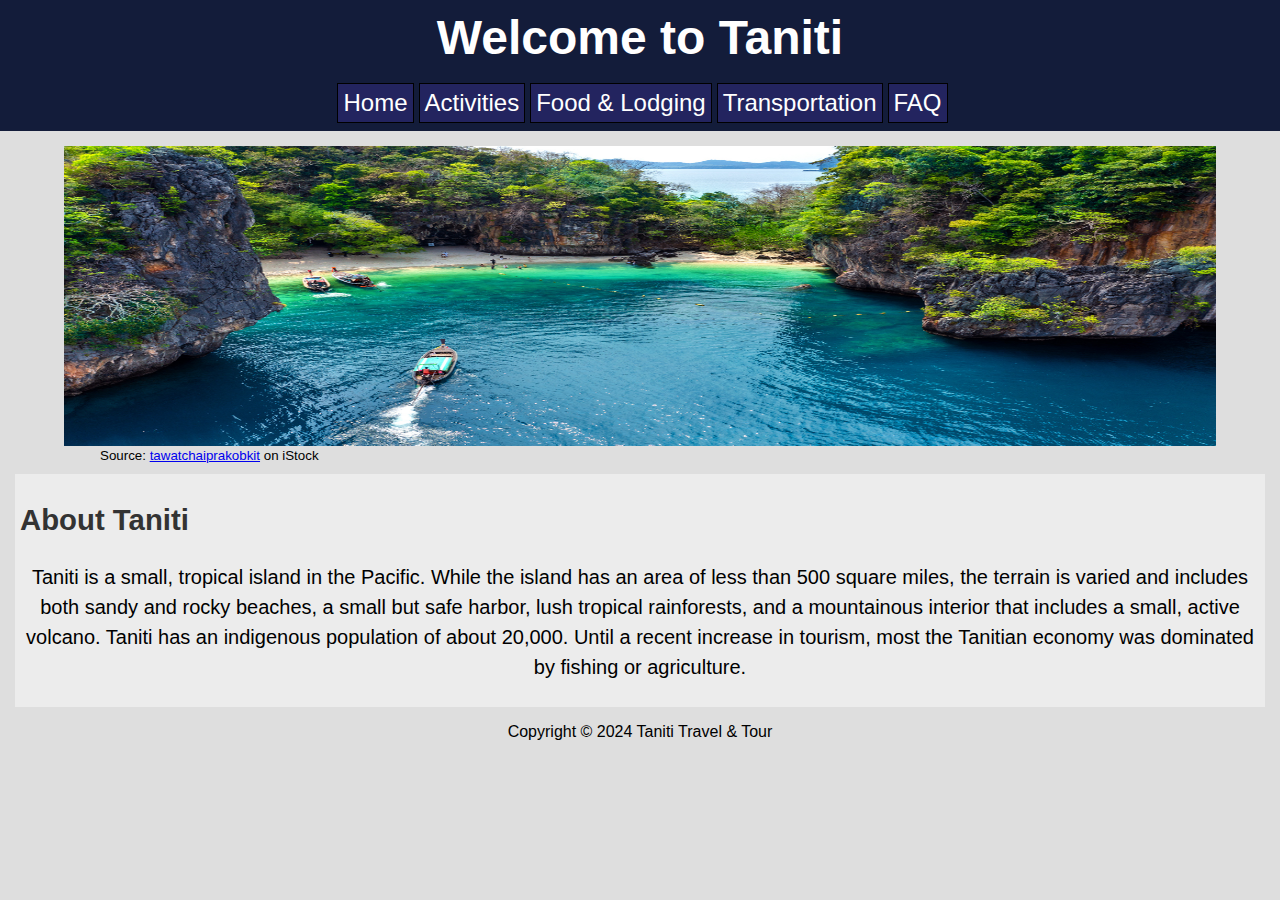
<file: index.html>
<!DOCTYPE HTML>
<html lang="en">
    <head>
        <meta charset="utf-8">
        <meta name="viewport" content="width=device-width, initial-scale=1">
        <meta name="description" content="Taniti Travel & Tour: A website for tourists interested in tropical experiences, island resorts, volcano tours, and foreign cultures.">
        <link rel="stylesheet" href="style.css">
        <title>Taniti Travel & Tour</title>
    </head>
    <body>
        <header>
            <h1><a href="index.html">Welcome to Taniti</a></h1>
        </header>
        <nav>
            <ul id="nav-list">
                <li><a href="index.html">Home</a></li>
                <li><a href="activities.html">Activities</a></li>
                <li><a href="lodging.html">Food & Lodging</a></li>
                <li><a href="transportation.html">Transportation</a></li>
                <li><a href="faq.html">FAQ</a></li>
            </ul>
        </nav>
        <div id="hero">
            <img src="images/hero.jpg" height="300px">
            <small>Source: <a href="www.istockphoto.com/photo/aerial-view-of-lao-lading-island-in-krabi-thailand-gm1309583872-399251113" target="_blank">tawatchaiprakobkit</a> on iStock</small>
        </div>
        <main>
            <section class="about">
                <h2>About Taniti</h2>
                <p>
                    Taniti is a small, tropical island in the Pacific. While the island has an area of less than 500 square miles, the terrain is varied and includes both sandy and rocky beaches,
                    a small but safe harbor, lush tropical rainforests, and a mountainous interior that includes a small, active volcano. Taniti has an indigenous population of about 20,000.
                    Until a recent increase in tourism, most the Tanitian economy was dominated by fishing or agriculture.
                </p>
            </section>
        </main>
        <footer>
            <p>Copyright &copy; 2024 Taniti Travel & Tour</p>
        </footer>
    </body>
</html>
</file>
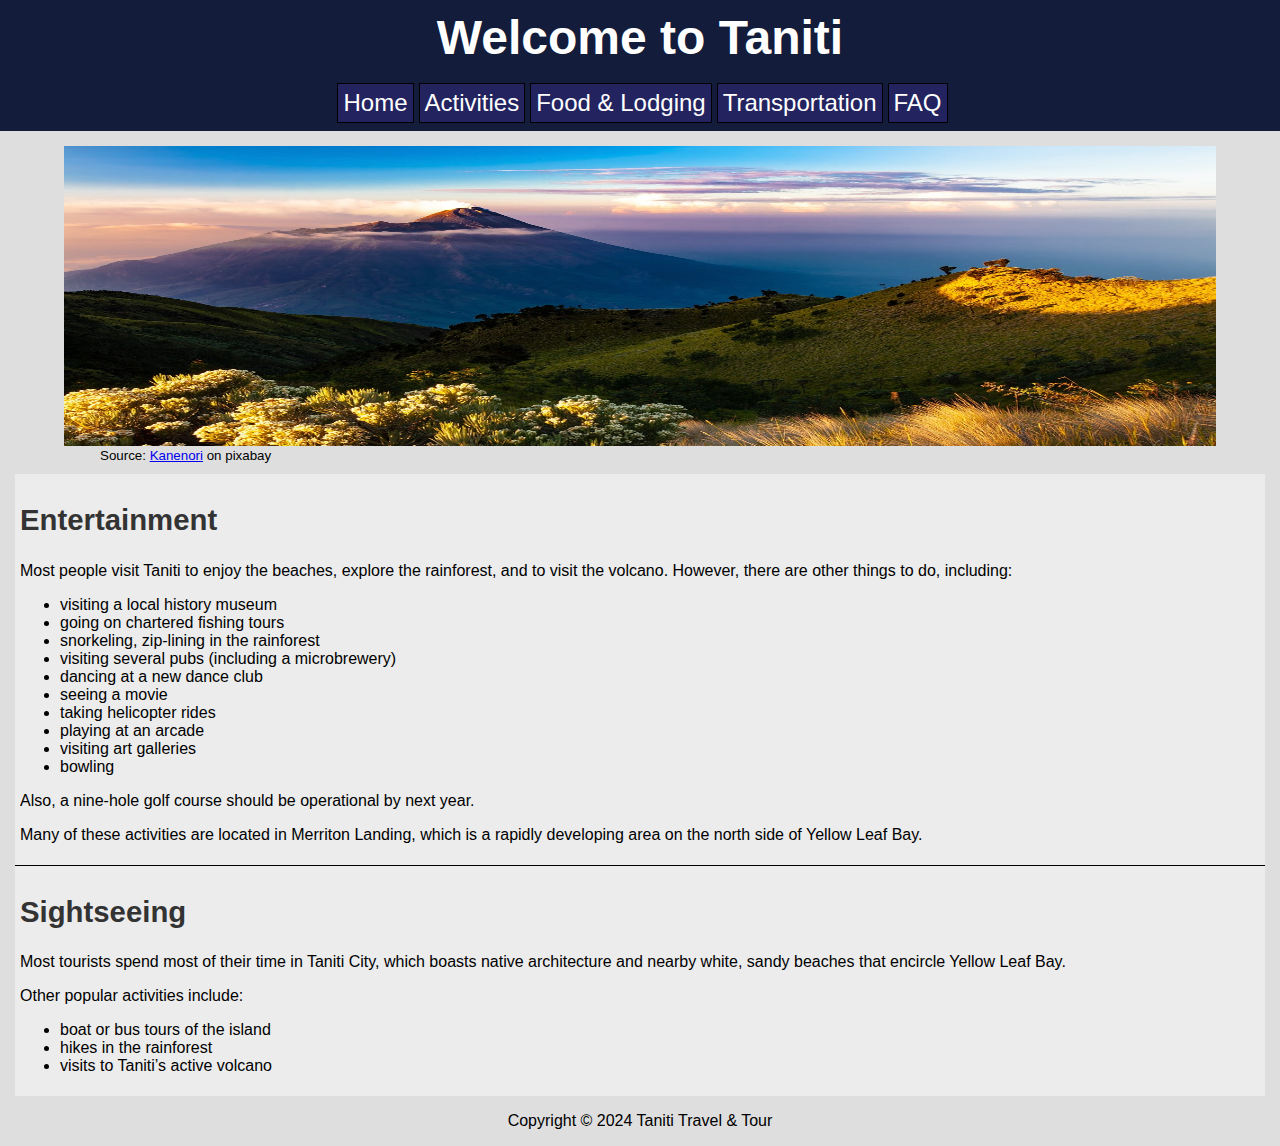
<file: activities.html>
<!DOCTYPE HTML>
<html lang="en">
    <head>
        <meta charset="utf-8">
        <meta name="viewport" content="width=device-width, initial-scale=1">
        <meta name="description" content="Taniti Travel & Tour: A website for tourists interested in tropical experiences, island resorts, volcano tours, and foreign cultures.">
        <link rel="stylesheet" href="style.css">
        <title>Activities | Taniti Travel & Tour</title>
    </head>
    <body>
        <header>
            <h1><a href="index.html">Welcome to Taniti</a></h1>
        </header>
        <nav>
            <ul id="nav-list">
                <li><a href="index.html">Home</a></li>
                <li><a href="activities.html">Activities</a></li>
                <li><a href="lodging.html">Food & Lodging</a></li>
                <li><a href="transportation.html">Transportation</a></li>
                <li><a href="faq.html">FAQ</a></li>
            </ul>
        </nav>
        <div id="hero">
            <img src="images/mountain.jpg" height="300px">
            <small>Source: <a href="https://pixabay.com/photos/mountains-landscape-morning-volcano-3778244/" target="_blank">Kanenori</a> on pixabay</small>
        </div>
        <main>
            <section class="entertainment">
                <h2>Entertainment</h2>
                <p>
                    Most people visit Taniti to enjoy the beaches, explore the rainforest, and to visit the volcano. 
                    However, there are other things to do, including:
                    <ul>
                        <li>visiting a local history museum</li>
                        <li>going on chartered fishing tours</li>
                        <li>snorkeling, zip-lining in the rainforest</li>
                        <li>visiting several pubs (including a microbrewery)</li>
                        <li>dancing at a new dance club</li>
                        <li>seeing a movie</li>
                        <li>taking helicopter rides</li>
                        <li>playing at an arcade</li>
                        <li>visiting art galleries</li>
                        <li>bowling</li>
                    </ul>
                    Also, a nine-hole golf course should be operational by next year.
                </p>
                <p>
                    Many of these activities are located in Merriton Landing, which is a rapidly developing area on the north side of Yellow Leaf Bay. 
                </p>
                </section>
            <section class="sightseeing">
                <h2>Sightseeing</h2>
                <p>Most tourists spend most of their time in Taniti City, which boasts native architecture and nearby white, sandy beaches that encircle Yellow Leaf Bay.</p>
                <p>Other popular activities include:
                    <ul>
                        <li>boat or bus tours of the island</li>
                        <li>hikes in the rainforest</li>
                        <li>visits to Taniti’s active volcano</li>
                    </ul>
                </p>
            </section>
        </main>
        <footer>
            <p>Copyright &copy; 2024 Taniti Travel & Tour</p>
        </footer>
    </body>
</html>
</file>
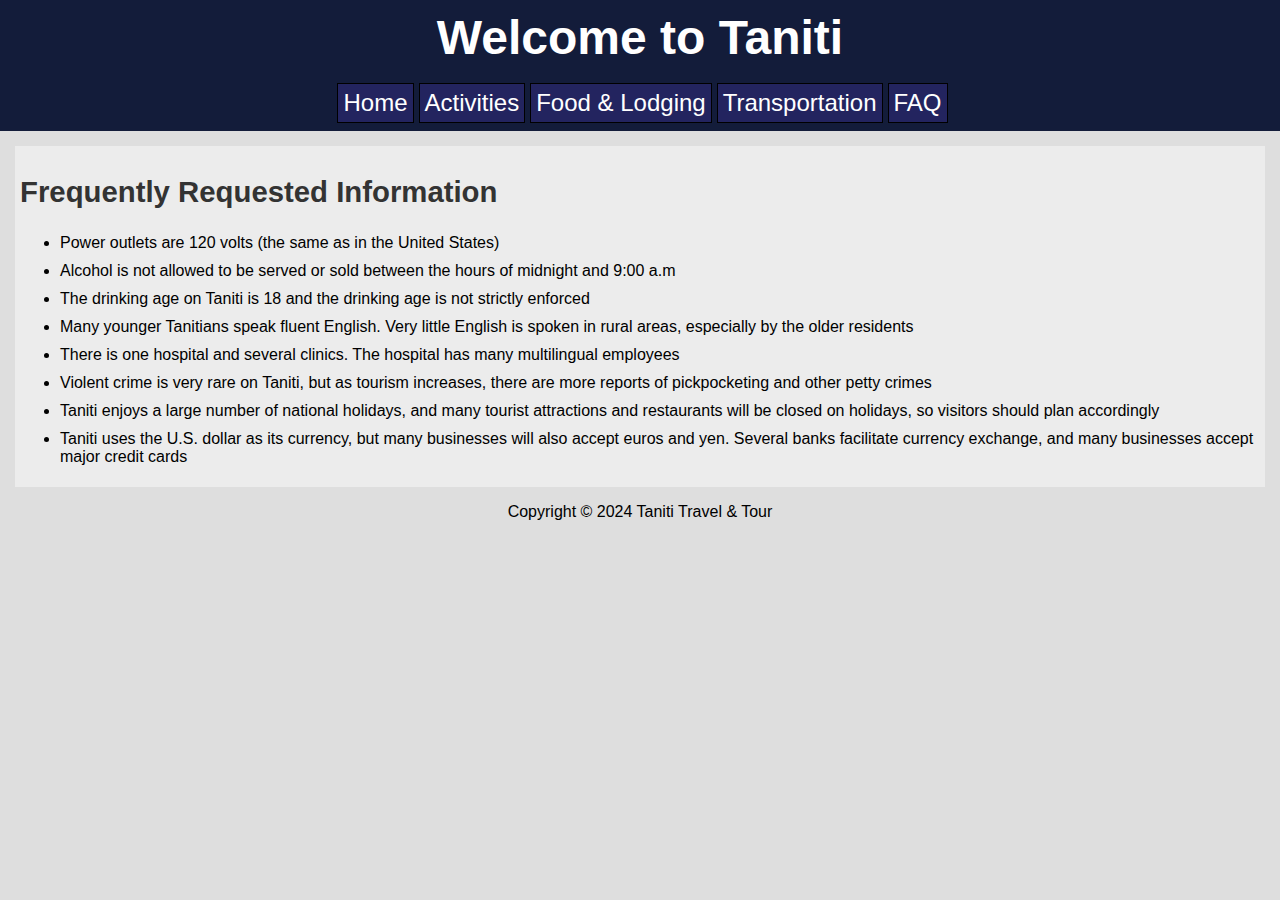
<file: faq.html>
<!DOCTYPE HTML>
<html lang="en">
    <head>
        <meta charset="utf-8">
        <meta name="viewport" content="width=device-width, initial-scale=1">
        <meta name="description" content="Taniti Travel & Tour: A website for tourists interested in tropical experiences, island resorts, volcano tours, and foreign cultures.">
        <link rel="stylesheet" href="style.css">
        <title>FAQ | Taniti Travel & Tour</title>
    </head>
    <body>
        <header>
            <h1><a href="index.html">Welcome to Taniti</a></h1>
        </header>
        <nav>
            <ul id="nav-list">
                <li><a href="index.html">Home</a></li>
                <li><a href="activities.html">Activities</a></li>
                <li><a href="lodging.html">Food & Lodging</a></li>
                <li><a href="transportation.html">Transportation</a></li>
                <li><a href="faq.html">FAQ</a></li>
            </ul>
        </nav>
        <main>
            <section class="faq">
                <h2>Frequently Requested Information</h2>
                <ul>
                    <li>Power outlets are 120 volts (the same as in the United States)</li>
                    <li>Alcohol is not allowed to be served or sold between the hours of midnight and 9:00 a.m</li>
                    <li>The drinking age on Taniti is 18 and the drinking age is not strictly enforced</li>
                    <li>Many younger Tanitians speak fluent English. Very little English is spoken in rural areas, especially by the older residents</li>
                    <li>There is one hospital and several clinics. The hospital has many multilingual employees</li>
                    <li>Violent crime is very rare on Taniti, but as tourism increases, there are more reports of pickpocketing and other petty crimes</li>
                    <li>Taniti enjoys a large number of national holidays, and many tourist attractions and restaurants will be closed on holidays, so visitors should plan accordingly</li>
                    <li>Taniti uses the U.S. dollar as its currency, but many businesses will also accept euros and yen. Several banks facilitate currency exchange, and many businesses accept major credit cards</li>
                </ul>
            </section>
        </main>
        <footer>
            <p>Copyright &copy; 2024 Taniti Travel & Tour</p>
        </footer>
    </body>
</html>
</file>
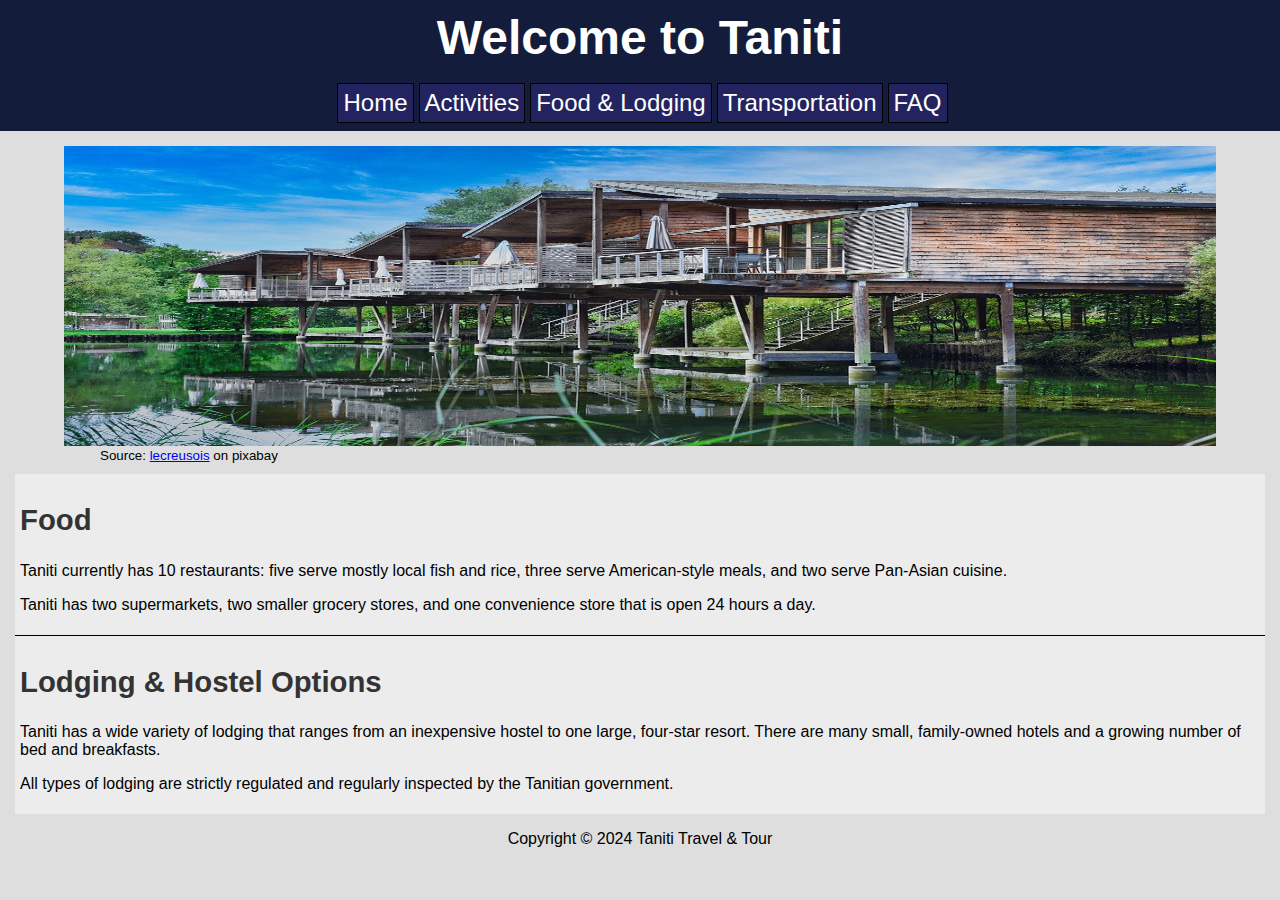
<file: lodging.html>
<!DOCTYPE HTML>
<html lang="en">
    <head>
        <meta charset="utf-8">
        <meta name="viewport" content="width=device-width, initial-scale=1">
        <meta name="description" content="Taniti Travel & Tour: A website for tourists interested in tropical experiences, island resorts, volcano tours, and foreign cultures.">
        <link rel="stylesheet" href="style.css">
        <title>Food & Lodging | Taniti Travel & Tour</title>
    </head>
    <body>
        <header>
            <h1><a href="index.html">Welcome to Taniti</a></h1>
        </header>
        <nav>
            <ul id="nav-list">
                <li><a href="index.html">Home</a></li>
                <li><a href="activities.html">Activities</a></li>
                <li><a href="lodging.html">Food & Lodging</a></li>
                <li><a href="transportation.html">Transportation</a></li>
                <li><a href="faq.html">FAQ</a></li>
            </ul>
        </nav>
        <div id="hero">
            <img src="images/lodging.jpg" height="300px">
            <small>Source: <a href="https://pixabay.com/photos/house-pond-nature-landscape-lodge-8294010/" target="_blank">lecreusois</a> on pixabay</small>
        </div>
        <main>
            <section class="food">
                <h2>Food</h2>
                <p>Taniti currently has 10 restaurants: five serve mostly local fish and rice, three serve American-style meals, and two serve Pan-Asian cuisine.</p>
                <p>Taniti has two supermarkets, two smaller grocery stores, and one convenience store that is open 24 hours a day. </p>
            </section>
            <section class="lodging">
                <h2>Lodging & Hostel Options</h2>
                <p>
                    Taniti has a wide variety of lodging that ranges from an inexpensive hostel to one large, four-star resort. 
                    There are many small, family-owned hotels and a growing number of bed and breakfasts.
                </p>
                <p>All types of lodging are strictly regulated and regularly inspected by the Tanitian government.</p>
            </section>
        </main>
        <footer>
            <p>Copyright &copy; 2024 Taniti Travel & Tour</p>
        </footer>
    </body>
</html>
</file>
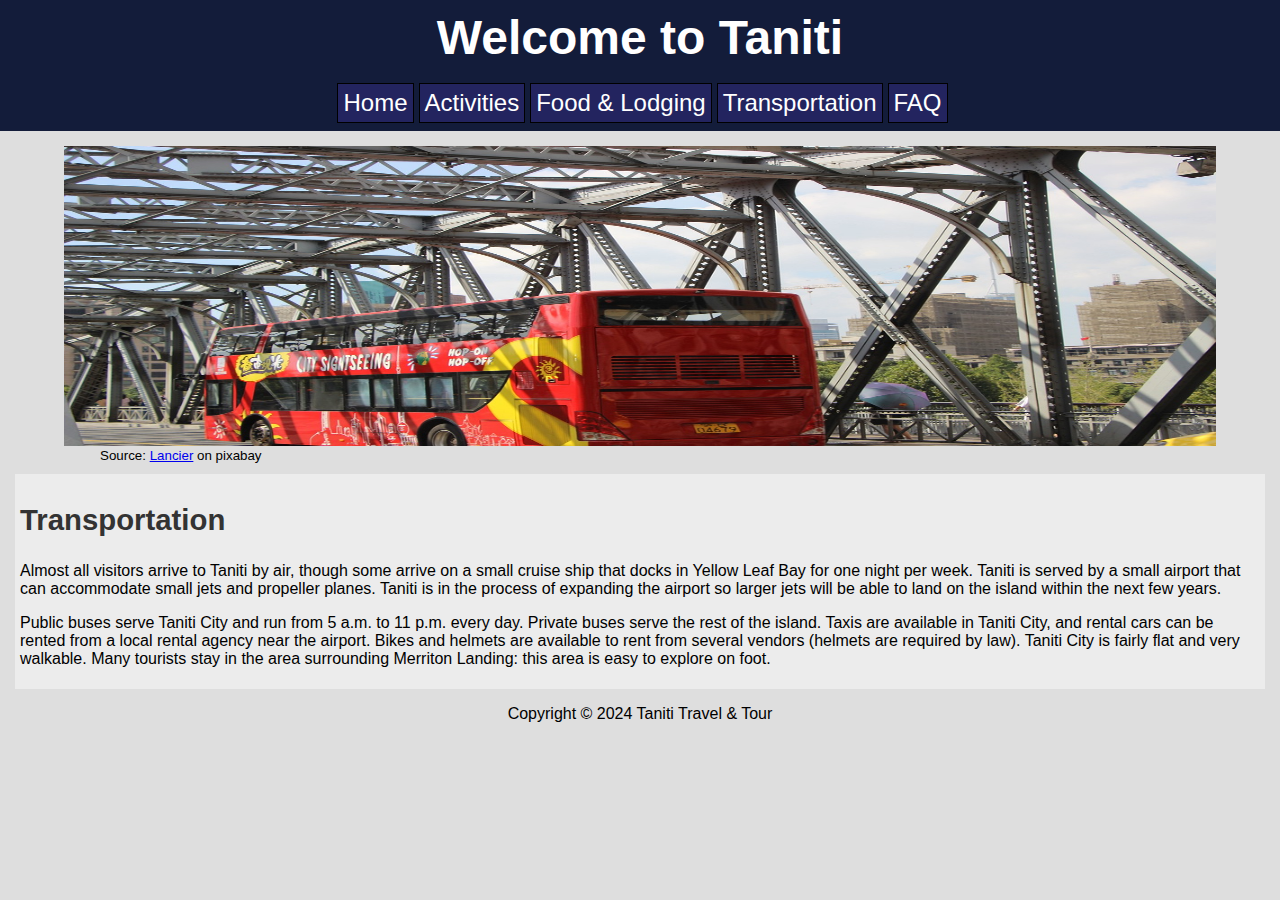
<file: transportation.html>
<!DOCTYPE HTML>
<html lang="en">
    <head>
        <meta charset="utf-8">
        <meta name="viewport" content="width=device-width, initial-scale=1">
        <meta name="description" content="Taniti Travel & Tour: A website for tourists interested in tropical experiences, island resorts, volcano tours, and foreign cultures.">
        <link rel="stylesheet" href="style.css">
        <title>Transportation | Taniti Travel & Tour</title>
    </head>
    <body>
        <header>
            <h1><a href="index.html">Welcome to Taniti</a></h1>
        </header>
        <nav>
            <ul id="nav-list">
                <li><a href="index.html">Home</a></li>
                <li><a href="activities.html">Activities</a></li>
                <li><a href="lodging.html">Food & Lodging</a></li>
                <li><a href="transportation.html">Transportation</a></li>
                <li><a href="faq.html">FAQ</a></li>
            </ul>
        </nav>
        <div id="hero">
            <img src="images/bus.jpg" height="300px">
            <small>Source: <a href="https://pixabay.com/photos/bridge-waibaidu-bridge-garden-bridge-5249525/" target="_blank">Lancier</a> on pixabay</small>
        </div>
        <main>
            <section class="transportation">
                <h2>Transportation</h2>
                <p>
                    Almost all visitors arrive to Taniti by air, though some arrive on a small cruise ship that docks in Yellow Leaf Bay for one night per week. 
                    Taniti is served by a small airport that can accommodate small jets and propeller planes. 
                    Taniti is in the process of expanding the airport so larger jets will be able to land on the island within the next few years.
                </p>
                <p>
                    Public buses serve Taniti City and run from 5 a.m. to 11 p.m. every day. Private buses serve the rest of the island.
                    Taxis are available in Taniti City, and rental cars can be rented from a local rental agency near the airport.
                    Bikes and helmets are available to rent from several vendors (helmets are required by law). Taniti City is fairly flat and very walkable. 
                    Many tourists stay in the area surrounding Merriton Landing: this area is easy to explore on foot.
                </p>
            </section>
        </main>
        <footer>
            <p>Copyright &copy; 2024 Taniti Travel & Tour</p>
        </footer>
    </body>
</html>
</file>
<file: style.css>
* {
    box-sizing: border-box;
}

body {
    background-color: #dedede;
    margin: 0;
    font-family: Verdana, Geneva, Tahoma, sans-serif;
}

main {
    background-color: #ececec;
    margin: 0 15px;
}

header {
    background-color: #131c3a;
    
}

header h1 {
    margin: 0;
    padding: 10px;
    text-align: center;
}

header h1 a {
    color: #ffffff;
    text-decoration: none;
    font-size: 1.5em;
}

#nav-list {
    background-color: #131c3a;
    list-style-type: none;
    margin: 0;
    margin-bottom: 15px;
    width: 100%;
    display: flex;
    flex-direction: row;
    flex-wrap: nowrap;
    padding: 0.5em;
    justify-content: center;
}

#nav-list li {
    border: 1px solid black;
    padding: 5px;
    background-color: #23245f;
    margin-left: 5px;
    font-size: 1.5em;
}

#nav-list li a {
    color: #ffffff;
    text-decoration: none;
}

#nav-list li:hover {
    background-color: #dcdba0;
}

#nav-list li:active {
    background-color: #ddda38;
}

#hero {
    margin-bottom: 10px;
}

#hero img {
    display: block;
    margin: 0 auto;
    width: 90%;
}

#hero small {
    margin-left: 100px;
}

h2 {
    font-size: 22pt;
    color: #333333;
}

section {
    padding: 5px;
}

.about p {
    font-size: 1.25em;
    line-height: 1.5em;
    text-align: center;
}

.entertainment, .food {
    border-bottom: 1px solid black;
}

.sightseeing {
    border-bottom: none;
}

.faq ul li {
    margin-bottom: 10px;
}

footer {
    text-align: center;
}
</file>
